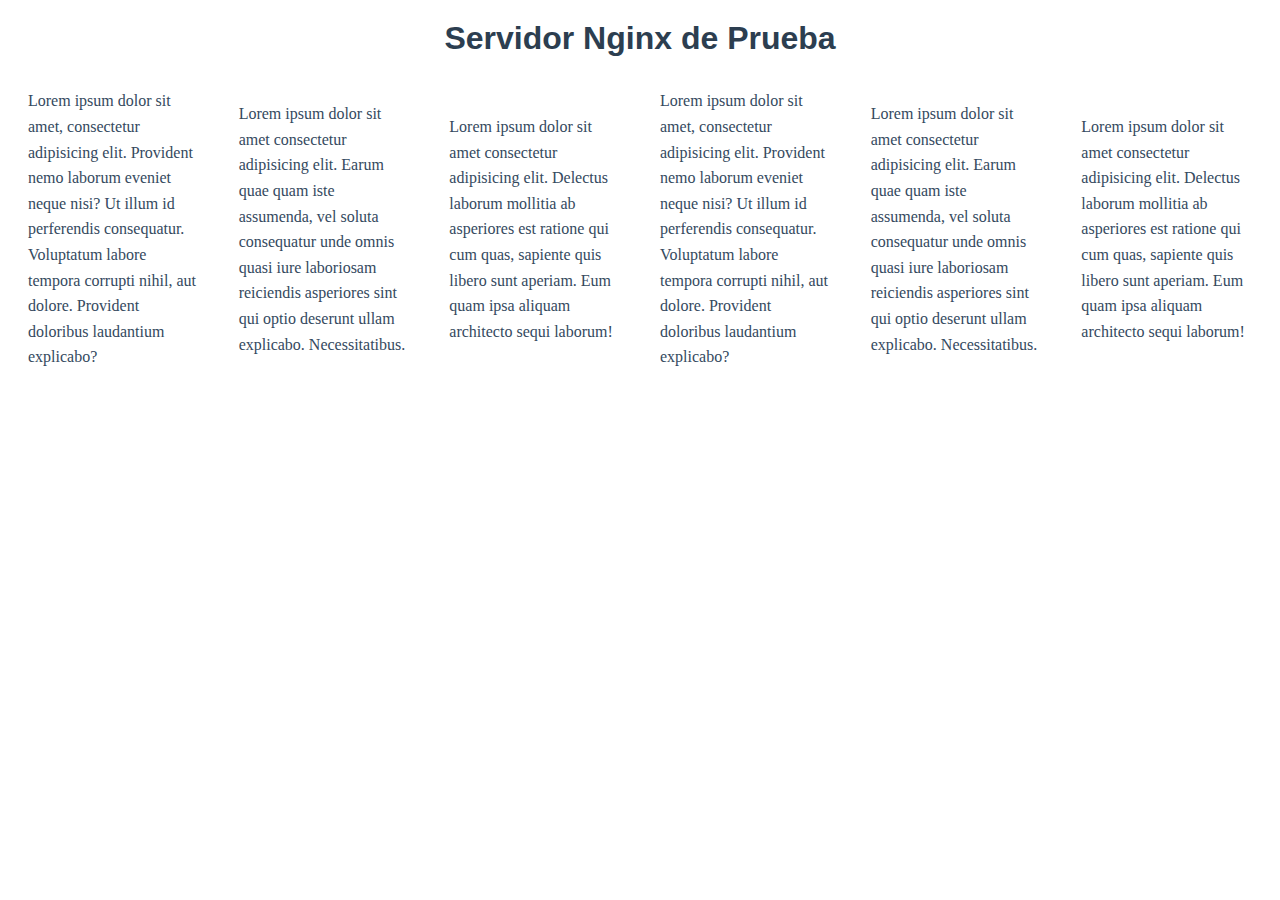
<file: index.html>
<!DOCTYPE html>
<html lang="en">
<head>
    <meta charset="UTF-8">
    <meta name="viewport" content="width=device-width, initial-scale=1.0">
    <link rel="stylesheet" href="style.css">
    <title>Prueba de html</title>
    <h1> Servidor Nginx de Prueba</h1>
    <div id="container">
        <p>Lorem ipsum dolor sit amet, consectetur adipisicing elit. Provident nemo laborum eveniet neque nisi? Ut illum id perferendis consequatur. Voluptatum labore tempora corrupti nihil, aut dolore. Provident doloribus laudantium explicabo?</p>
        <br>
        <p>Lorem ipsum dolor sit amet consectetur adipisicing elit. Earum quae quam iste assumenda, vel soluta consequatur unde omnis quasi iure laboriosam reiciendis asperiores sint qui optio deserunt ullam explicabo. Necessitatibus.</p>
        <br/>
        <p>Lorem ipsum dolor sit amet consectetur adipisicing elit. Delectus laborum mollitia ab asperiores est ratione qui cum quas, sapiente quis libero sunt aperiam. Eum quam ipsa aliquam architecto sequi laborum!</p>
        <br/>
        <p>Lorem ipsum dolor sit amet, consectetur adipisicing elit. Provident nemo laborum eveniet neque nisi? Ut illum id perferendis consequatur. Voluptatum labore tempora corrupti nihil, aut dolore. Provident doloribus laudantium explicabo?</p>
        <br>
        <p>Lorem ipsum dolor sit amet consectetur adipisicing elit. Earum quae quam iste assumenda, vel soluta consequatur unde omnis quasi iure laboriosam reiciendis asperiores sint qui optio deserunt ullam explicabo. Necessitatibus.</p>
        <br/>
        <p>Lorem ipsum dolor sit amet consectetur adipisicing elit. Delectus laborum mollitia ab asperiores est ratione qui cum quas, sapiente quis libero sunt aperiam. Eum quam ipsa aliquam architecto sequi laborum!</p>
    </div>

</head>
<body>
    
</body>
</html>
</file>
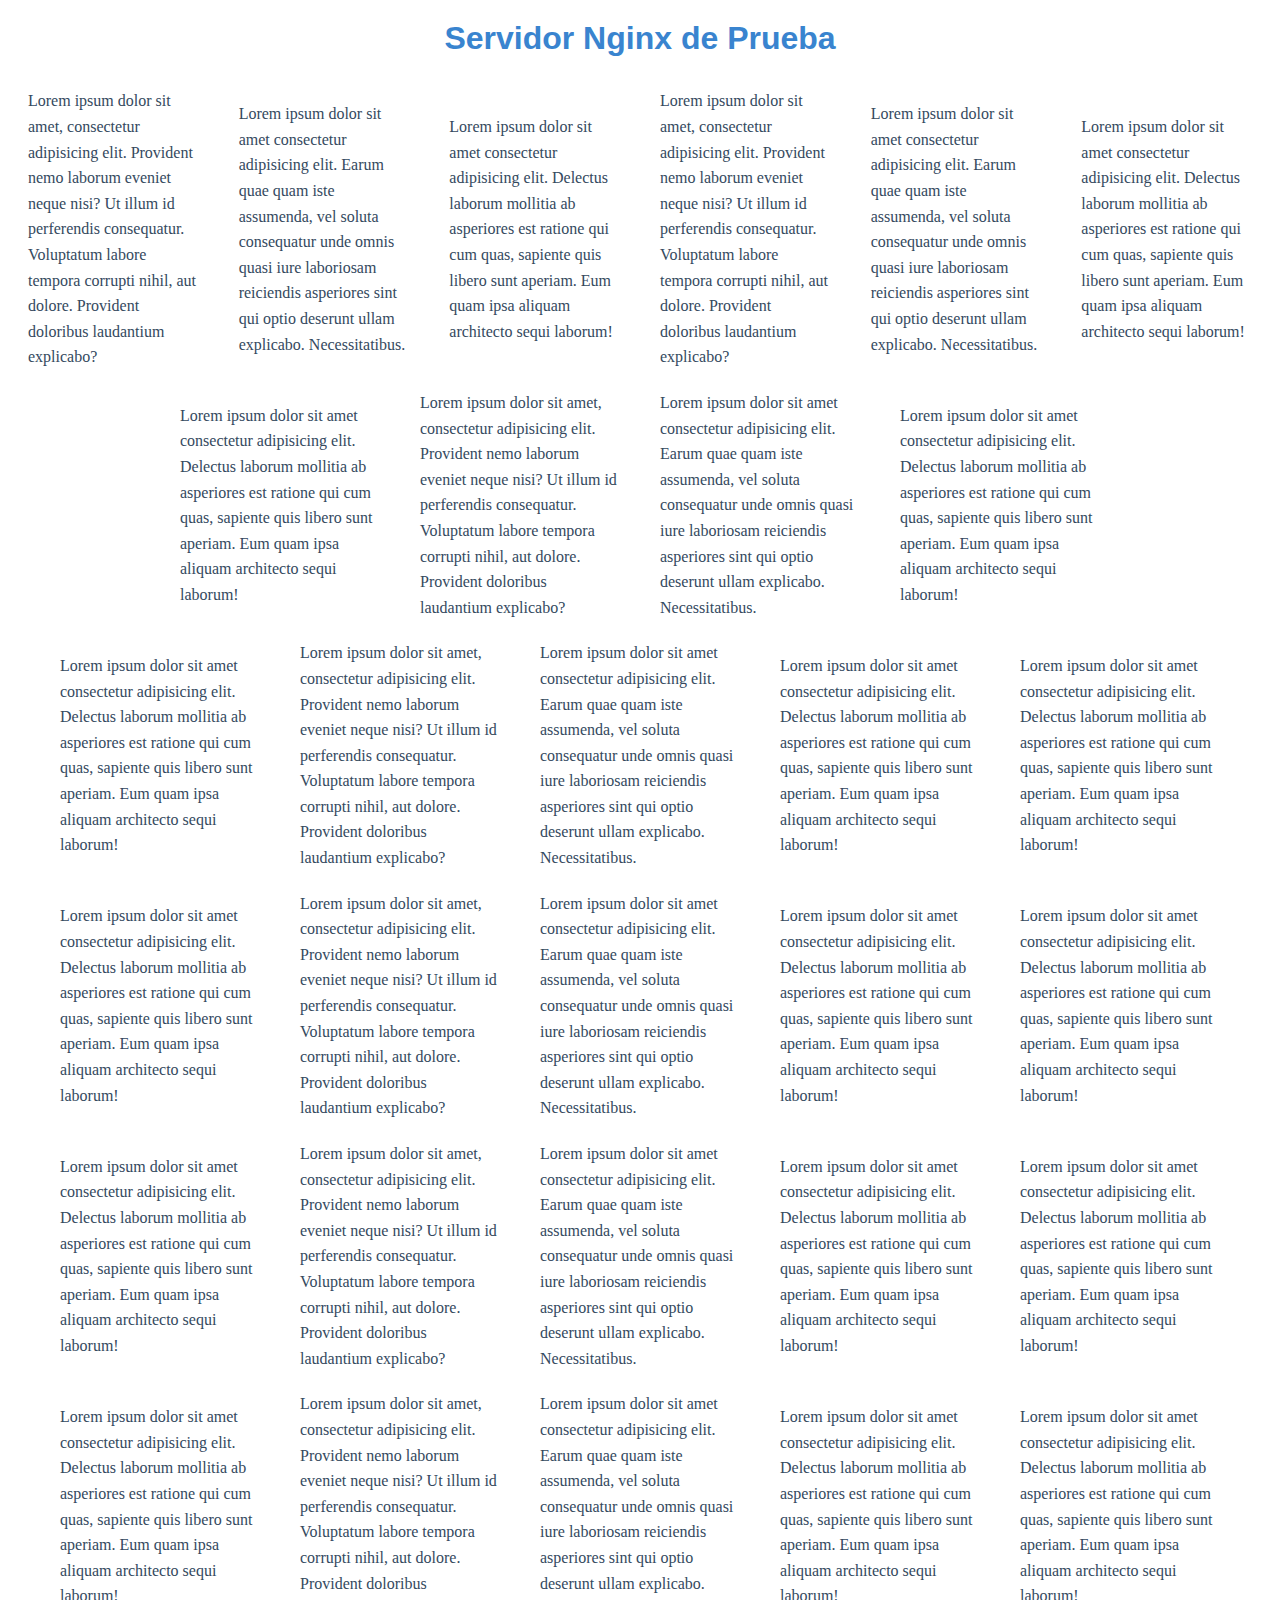
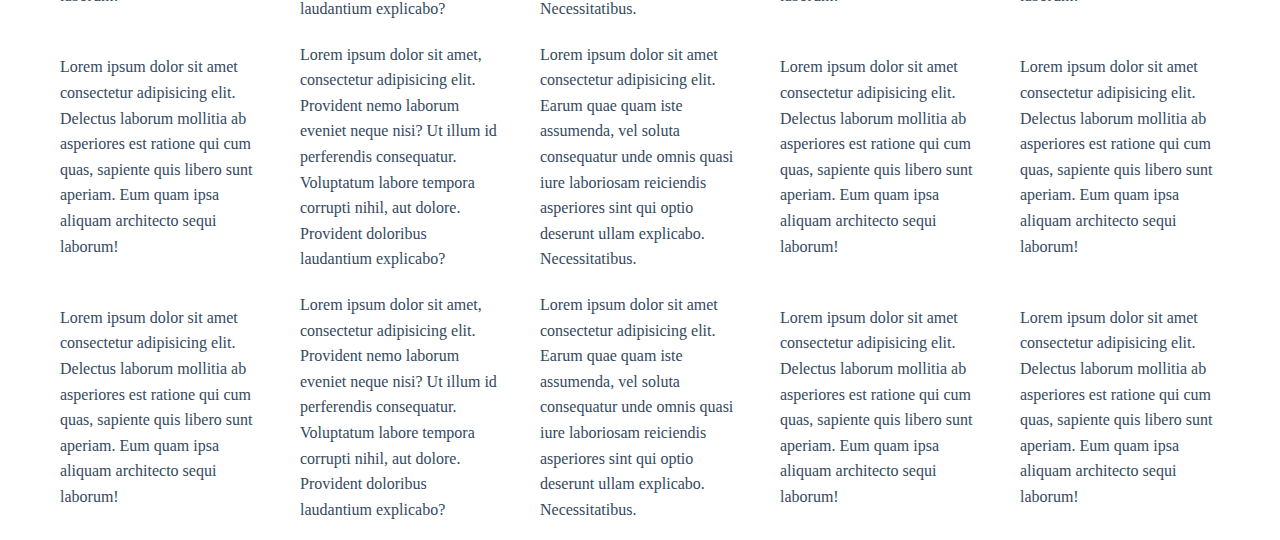
<file: server/index.html>
<!DOCTYPE html>
<html lang="en">
<head>
    <meta charset="UTF-8">
    <meta name="viewport" content="width=device-width, initial-scale=1.0">
    <link rel="stylesheet" href="style.css">
    <title>Prueba de html</title>
    <h1> Servidor Nginx de Prueba</h1>
    <div id="container">
        <p>Lorem ipsum dolor sit amet, consectetur adipisicing elit. Provident nemo laborum eveniet neque nisi? Ut illum id perferendis consequatur. Voluptatum labore tempora corrupti nihil, aut dolore. Provident doloribus laudantium explicabo?</p>
        <br>
        <p>Lorem ipsum dolor sit amet consectetur adipisicing elit. Earum quae quam iste assumenda, vel soluta consequatur unde omnis quasi iure laboriosam reiciendis asperiores sint qui optio deserunt ullam explicabo. Necessitatibus.</p>
        <br/>
        <p>Lorem ipsum dolor sit amet consectetur adipisicing elit. Delectus laborum mollitia ab asperiores est ratione qui cum quas, sapiente quis libero sunt aperiam. Eum quam ipsa aliquam architecto sequi laborum!</p>
        <br/>
        <p>Lorem ipsum dolor sit amet, consectetur adipisicing elit. Provident nemo laborum eveniet neque nisi? Ut illum id perferendis consequatur. Voluptatum labore tempora corrupti nihil, aut dolore. Provident doloribus laudantium explicabo?</p>
        <br>
        <p>Lorem ipsum dolor sit amet consectetur adipisicing elit. Earum quae quam iste assumenda, vel soluta consequatur unde omnis quasi iure laboriosam reiciendis asperiores sint qui optio deserunt ullam explicabo. Necessitatibus.</p>
        <br/>
        <p>Lorem ipsum dolor sit amet consectetur adipisicing elit. Delectus laborum mollitia ab asperiores est ratione qui cum quas, sapiente quis libero sunt aperiam. Eum quam ipsa aliquam architecto sequi laborum!</p>
    </div>
    <div id="container">
        <p> Lorem ipsum dolor sit amet consectetur adipisicing elit. Delectus laborum mollitia ab asperiores est ratione qui cum quas, sapiente quis libero sunt aperiam. Eum quam ipsa aliquam architecto sequi laborum!</p>
        <br/>
        <p>Lorem ipsum dolor sit amet, consectetur adipisicing elit. Provident nemo laborum eveniet neque nisi? Ut illum id perferendis consequatur. Voluptatum labore tempora corrupti nihil, aut dolore. Provident doloribus laudantium explicabo?</p>
        <br>
        <p>Lorem ipsum dolor sit amet consectetur adipisicing elit. Earum quae quam iste assumenda, vel soluta consequatur unde omnis quasi iure laboriosam reiciendis asperiores sint qui optio deserunt ullam explicabo. Necessitatibus.</p>
        <br/>
        <p>Lorem ipsum dolor sit amet consectetur adipisicing elit. Delectus laborum mollitia ab asperiores est ratione qui cum quas, sapiente quis libero sunt aperiam. Eum quam ipsa aliquam architecto sequi laborum!</p>
    </div>
    <div id="container">
        <p> Lorem ipsum dolor sit amet consectetur adipisicing elit. Delectus laborum mollitia ab asperiores est ratione qui cum quas, sapiente quis libero sunt aperiam. Eum quam ipsa aliquam architecto sequi laborum!</p>
        <br/>
        <p>Lorem ipsum dolor sit amet, consectetur adipisicing elit. Provident nemo laborum eveniet neque nisi? Ut illum id perferendis consequatur. Voluptatum labore tempora corrupti nihil, aut dolore. Provident doloribus laudantium explicabo?</p>
        <br>
        <p>Lorem ipsum dolor sit amet consectetur adipisicing elit. Earum quae quam iste assumenda, vel soluta consequatur unde omnis quasi iure laboriosam reiciendis asperiores sint qui optio deserunt ullam explicabo. Necessitatibus.</p>
        <br/>
        <p>Lorem ipsum dolor sit amet consectetur adipisicing elit. Delectus laborum mollitia ab asperiores est ratione qui cum quas, sapiente quis libero sunt aperiam. Eum quam ipsa aliquam architecto sequi laborum!</p>
        <br/>   
        <p>Lorem ipsum dolor sit amet consectetur adipisicing elit. Delectus laborum mollitia ab asperiores est ratione qui cum quas, sapiente quis libero sunt aperiam. Eum quam ipsa aliquam architecto sequi laborum!</p>
        <br/>
        </div>
    <div id="container">
        <p> Lorem ipsum dolor sit amet consectetur adipisicing elit. Delectus laborum mollitia ab asperiores est ratione qui cum quas, sapiente quis libero sunt aperiam. Eum quam ipsa aliquam architecto sequi laborum!</p>
        <br/>
        <p>Lorem ipsum dolor sit amet, consectetur adipisicing elit. Provident nemo laborum eveniet neque nisi? Ut illum id perferendis consequatur. Voluptatum labore tempora corrupti nihil, aut dolore. Provident doloribus laudantium explicabo?</p>
        <br>
        <p>Lorem ipsum dolor sit amet consectetur adipisicing elit. Earum quae quam iste assumenda, vel soluta consequatur unde omnis quasi iure laboriosam reiciendis asperiores sint qui optio deserunt ullam explicabo. Necessitatibus.</p>
        <br/>
        <p>Lorem ipsum dolor sit amet consectetur adipisicing elit. Delectus laborum mollitia ab asperiores est ratione qui cum quas, sapiente quis libero sunt aperiam. Eum quam ipsa aliquam architecto sequi laborum!</p>
        <br/>   
        <p>Lorem ipsum dolor sit amet consectetur adipisicing elit. Delectus laborum mollitia ab asperiores est ratione qui cum quas, sapiente quis libero sunt aperiam. Eum quam ipsa aliquam architecto sequi laborum!</p>
        <br/>
    </div>

    <div id="container">
        <p> Lorem ipsum dolor sit amet consectetur adipisicing elit. Delectus laborum mollitia ab asperiores est ratione qui cum quas, sapiente quis libero sunt aperiam. Eum quam ipsa aliquam architecto sequi laborum!</p>
        <br/>
        <p>Lorem ipsum dolor sit amet, consectetur adipisicing elit. Provident nemo laborum eveniet neque nisi? Ut illum id perferendis consequatur. Voluptatum labore tempora corrupti nihil, aut dolore. Provident doloribus laudantium explicabo?</p>
        <br>
        <p>Lorem ipsum dolor sit amet consectetur adipisicing elit. Earum quae quam iste assumenda, vel soluta consequatur unde omnis quasi iure laboriosam reiciendis asperiores sint qui optio deserunt ullam explicabo. Necessitatibus.</p>
        <br/>
        <p>Lorem ipsum dolor sit amet consectetur adipisicing elit. Delectus laborum mollitia ab asperiores est ratione qui cum quas, sapiente quis libero sunt aperiam. Eum quam ipsa aliquam architecto sequi laborum!</p>
        <br/>   
        <p>Lorem ipsum dolor sit amet consectetur adipisicing elit. Delectus laborum mollitia ab asperiores est ratione qui cum quas, sapiente quis libero sunt aperiam. Eum quam ipsa aliquam architecto sequi laborum!</p>
        <br/>
    </div>

    <div id="container">
        <p> Lorem ipsum dolor sit amet consectetur adipisicing elit. Delectus laborum mollitia ab asperiores est ratione qui cum quas, sapiente quis libero sunt aperiam. Eum quam ipsa aliquam architecto sequi laborum!</p>
        <br/>
        <p>Lorem ipsum dolor sit amet, consectetur adipisicing elit. Provident nemo laborum eveniet neque nisi? Ut illum id perferendis consequatur. Voluptatum labore tempora corrupti nihil, aut dolore. Provident doloribus laudantium explicabo?</p>
        <br>
        <p>Lorem ipsum dolor sit amet consectetur adipisicing elit. Earum quae quam iste assumenda, vel soluta consequatur unde omnis quasi iure laboriosam reiciendis asperiores sint qui optio deserunt ullam explicabo. Necessitatibus.</p>
        <br/>
        <p>Lorem ipsum dolor sit amet consectetur adipisicing elit. Delectus laborum mollitia ab asperiores est ratione qui cum quas, sapiente quis libero sunt aperiam. Eum quam ipsa aliquam architecto sequi laborum!</p>
        <br/>   
        <p>Lorem ipsum dolor sit amet consectetur adipisicing elit. Delectus laborum mollitia ab asperiores est ratione qui cum quas, sapiente quis libero sunt aperiam. Eum quam ipsa aliquam architecto sequi laborum!</p>
        <br/>
    </div>

    <div id="container">
        <p> Lorem ipsum dolor sit amet consectetur adipisicing elit. Delectus laborum mollitia ab asperiores est ratione qui cum quas, sapiente quis libero sunt aperiam. Eum quam ipsa aliquam architecto sequi laborum!</p>
        <br/>
        <p>Lorem ipsum dolor sit amet, consectetur adipisicing elit. Provident nemo laborum eveniet neque nisi? Ut illum id perferendis consequatur. Voluptatum labore tempora corrupti nihil, aut dolore. Provident doloribus laudantium explicabo?</p>
        <br>
        <p>Lorem ipsum dolor sit amet consectetur adipisicing elit. Earum quae quam iste assumenda, vel soluta consequatur unde omnis quasi iure laboriosam reiciendis asperiores sint qui optio deserunt ullam explicabo. Necessitatibus.</p>
        <br/>
        <p>Lorem ipsum dolor sit amet consectetur adipisicing elit. Delectus laborum mollitia ab asperiores est ratione qui cum quas, sapiente quis libero sunt aperiam. Eum quam ipsa aliquam architecto sequi laborum!</p>
        <br/>   
        <p>Lorem ipsum dolor sit amet consectetur adipisicing elit. Delectus laborum mollitia ab asperiores est ratione qui cum quas, sapiente quis libero sunt aperiam. Eum quam ipsa aliquam architecto sequi laborum!</p>
        <br/>
    </div>

    <div id="container">
        <p> Lorem ipsum dolor sit amet consectetur adipisicing elit. Delectus laborum mollitia ab asperiores est ratione qui cum quas, sapiente quis libero sunt aperiam. Eum quam ipsa aliquam architecto sequi laborum!</p>
        <br/>
        <p>Lorem ipsum dolor sit amet, consectetur adipisicing elit. Provident nemo laborum eveniet neque nisi? Ut illum id perferendis consequatur. Voluptatum labore tempora corrupti nihil, aut dolore. Provident doloribus laudantium explicabo?</p>
        <br>
        <p>Lorem ipsum dolor sit amet consectetur adipisicing elit. Earum quae quam iste assumenda, vel soluta consequatur unde omnis quasi iure laboriosam reiciendis asperiores sint qui optio deserunt ullam explicabo. Necessitatibus.</p>
        <br/>
        <p>Lorem ipsum dolor sit amet consectetur adipisicing elit. Delectus laborum mollitia ab asperiores est ratione qui cum quas, sapiente quis libero sunt aperiam. Eum quam ipsa aliquam architecto sequi laborum!</p>
        <br/>   
        <p>Lorem ipsum dolor sit amet consectetur adipisicing elit. Delectus laborum mollitia ab asperiores est ratione qui cum quas, sapiente quis libero sunt aperiam. Eum quam ipsa aliquam architecto sequi laborum!</p>
        <br/>
    </div>

</head>
<body>
    
</body>
</html>
</file>
<file: style.css>
h1 {
    color: #2c3e50;
    text-align: center;
    font-family: Arial, sans-serif;
    margin-top: 20px;
}

#container{
    display: flex;
    align-items: center;
    justify-content: center;
    
}
/* Estilo para los párrafos */
p {
   
    width: 200px;
    color: #34495e;
    font-size: 16px;
    line-height: 1.6;
    font-family: 'Georgia', serif;
    margin: 10px 20px;
}

/* Estilo para los saltos de línea */
br {
    margin-bottom: 20px;
}
</file>
<file: server/style.css>
h1 {
    color: #3984cf;
    text-align: center;
    font-family: Arial, sans-serif;
    margin-top: 20px;
}

#container{
    display: flex;
    align-items: center;
    justify-content: center;
    
}
/* Estilo para los párrafos */
p {
   
    width: 200px;
    color: #34495e;
    font-size: 16px;
    line-height: 1.6;
    font-family: 'Georgia', serif;
    margin: 10px 20px;
}

/* Estilo para los saltos de línea */
br {
    margin-bottom: 20px;
}
</file>
